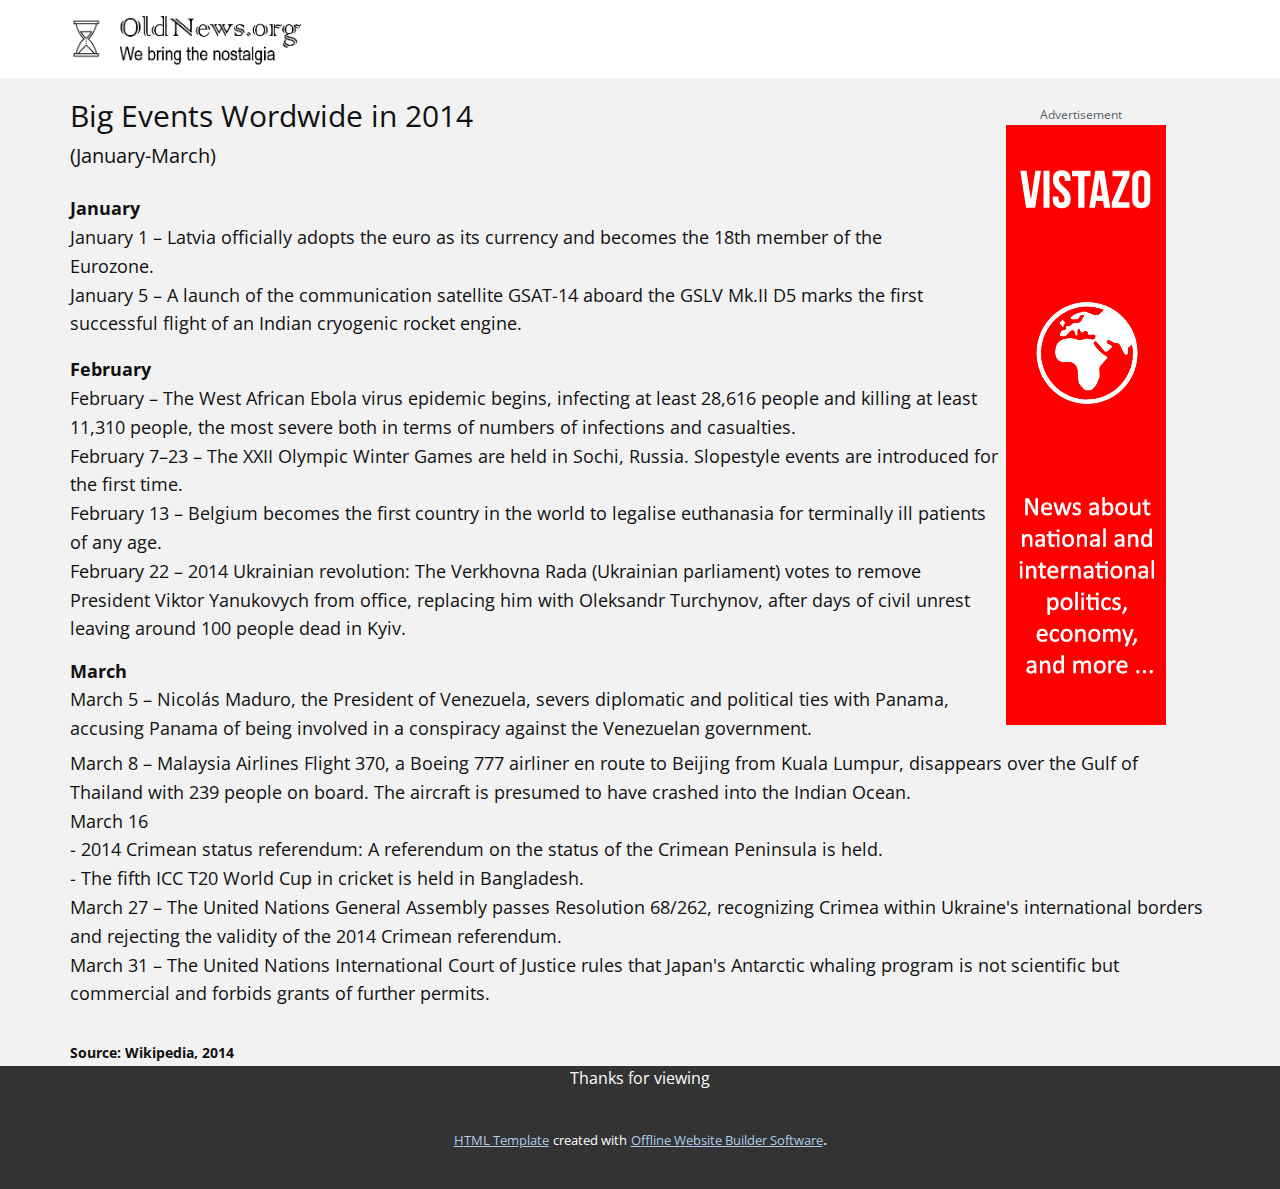
<file: site12/index.html>
<!DOCTYPE html>
<html style="font-size: 16px;">
  <head>
    <meta name="viewport" content="width=device-width, initial-scale=1.0">
    <meta charset="utf-8">
    <meta name="keywords" content="INTUITIVE">
    <meta name="description" content="">
    <meta name="page_type" content="np-template-header-footer-from-plugin">
    <title>Situation 12</title>
    <link rel="stylesheet" href="nicepage.css" media="screen">
<link rel="stylesheet" href="Situation-12.css" media="screen">
    <script class="u-script" type="text/javascript" src="jquery.js" defer=""></script>
    <script class="u-script" type="text/javascript" src="nicepage.js" defer=""></script>
    <meta name="generator" content="Nicepage 3.3.3, nicepage.com">
    <link id="u-theme-google-font" rel="stylesheet" href="https://fonts.googleapis.com/css?family=Roboto:100,100i,300,300i,400,400i,500,500i,700,700i,900,900i|Open+Sans:300,300i,400,400i,600,600i,700,700i,800,800i">
    
    
    
    <script type="application/ld+json">{
		"@context": "http://schema.org",
		"@type": "Organization",
		"name": "",
		"url": "index.html"
}</script>
    <meta property="og:title" content="Situation 12">
    <meta property="og:type" content="website">
    <meta name="theme-color" content="#478ac9">
    <link rel="canonical" href="index.html">
    <meta property="og:url" content="index.html">
  </head>
  <body data-home-page="Situation-12.html" data-home-page-title="Situation 12" class="u-body"><header class="u-clearfix u-header u-white u-header" id="sec-0cfb"><div class="u-clearfix u-sheet u-sheet-1">
        <img src="images/111.png" alt="" class="u-expanded-height u-image u-image-default u-image-1" data-image-width="1259" data-image-height="173">
      </div></header>
    <section class="u-clearfix u-grey-5 u-section-1" id="sec-c8c6">
      <div class="u-clearfix u-sheet u-sheet-1">
        <p class="u-small-text u-text u-text-font u-text-palette-5-dark-2 u-text-variant u-text-1">Advertisement</p>
        <p class="u-text u-text-2">
          <span style="font-size: 1.875rem;">Big Events Wordwide in 2014</span>&nbsp;<span style="font-weight: 400; font-size: 1.25rem;">
            <br>(January-March)&nbsp;
          </span>
          <span style="font-size: 0.625rem;"></span>
          <br>
        </p>
        <img src="images/14.wideskyscraperred.jpg" alt="" class="u-image u-image-default u-image-1" data-image-width="160" data-image-height="600">
        <p class="u-text u-text-3">
          <span style="font-weight: 700;">January&nbsp;</span>
          <br>January 1 – Latvia officially adopts the
euro as its currency and becomes the 18th member of the Eurozone.&nbsp;<br>January 5 – A launch of the communication
satellite GSAT-14 aboard the GSLV Mk.II D5 marks the first successful flight of
an Indian cryogenic rocket engine.
&nbsp;&nbsp;<br>
        </p>
        <p class="u-text u-text-4">
          <span style="font-weight: 700;">February&nbsp;</span>
          <br>February – The West African Ebola virus epidemic begins, infecting at least 28,616 people and killing at least 11,310 people, the most severe both in terms of numbers of infections and casualties.&nbsp;<br>February 7–23 – The XXII Olympic Winter Games are held in Sochi, Russia. Slopestyle events are introduced for the first time.&nbsp;<br>February 13 – Belgium becomes the first country in the world to legalise euthanasia for terminally ill patients of any age.&nbsp;<br>February 22 – 2014 Ukrainian revolution: The Verkhovna Rada (Ukrainian parliament) votes to remove President Viktor Yanukovych from office, replacing him with Oleksandr Turchynov, after days of civil unrest leaving around 100 people dead in Kyiv.&nbsp; &nbsp;<br>
          <br>
          <br>
          <br>
        </p>
        <p class="u-text u-text-5">
          <span style="font-weight: 700;">March&nbsp;</span>
          <br>March 5 – Nicolás Maduro, the President of Venezuela, severs diplomatic and political ties with Panama, accusing Panama of being involved in a conspiracy against the Venezuelan government.&nbsp;
        </p>
      </div>
    </section>
    <section class="u-clearfix u-grey-5 u-section-2" id="sec-6941">
      <div class="u-clearfix u-sheet u-valign-middle-md u-valign-middle-sm u-sheet-1">
        <p class="u-text u-text-1">March 8 – Malaysia Airlines Flight 370, a Boeing 777 airliner en route to Beijing from Kuala Lumpur, disappears over the Gulf of Thailand with 239 people on board. The aircraft is presumed to have crashed into the Indian Ocean.&nbsp;<br>March 16&nbsp;<br>- 2014 Crimean status referendum: A referendum on the status of the Crimean Peninsula is held.&nbsp;<br>- The fifth ICC T20 World Cup in cricket is held in Bangladesh.&nbsp;<br>March 27 – The United Nations General Assembly passes Resolution 68/262, recognizing Crimea within Ukraine's international borders and rejecting the validity of the 2014 Crimean referendum.&nbsp;<br>March 31 – The United Nations International Court of Justice rules that Japan's Antarctic whaling program is not scientific but commercial and forbids grants of further permits.&nbsp;<br>
          <br>
          <span style="font-weight: 700; font-size: 0.875rem;">Source: Wikipedia, 2014 </span>
        </p>
      </div>
    </section>
    
    
    <footer class="u-align-left u-clearfix u-footer u-grey-80 u-footer" id="sec-8908"><div class="u-clearfix u-sheet u-sheet-1">
        <p class="u-align-center u-text u-text-default u-text-1">Thanks for viewing</p>
      </div></footer>
    <section class="u-backlink u-clearfix u-grey-80">
      <a class="u-link" href="https://nicepage.com/html-templates" target="_blank">
        <span>HTML Template</span>
      </a>
      <p class="u-text">
        <span>created with</span>
      </p>
      <a class="u-link" href="https://nicepage.com/" target="_blank">
        <span>Offline Website Builder Software</span>
      </a>. 
    </section>
  </body>
</html>
</file>
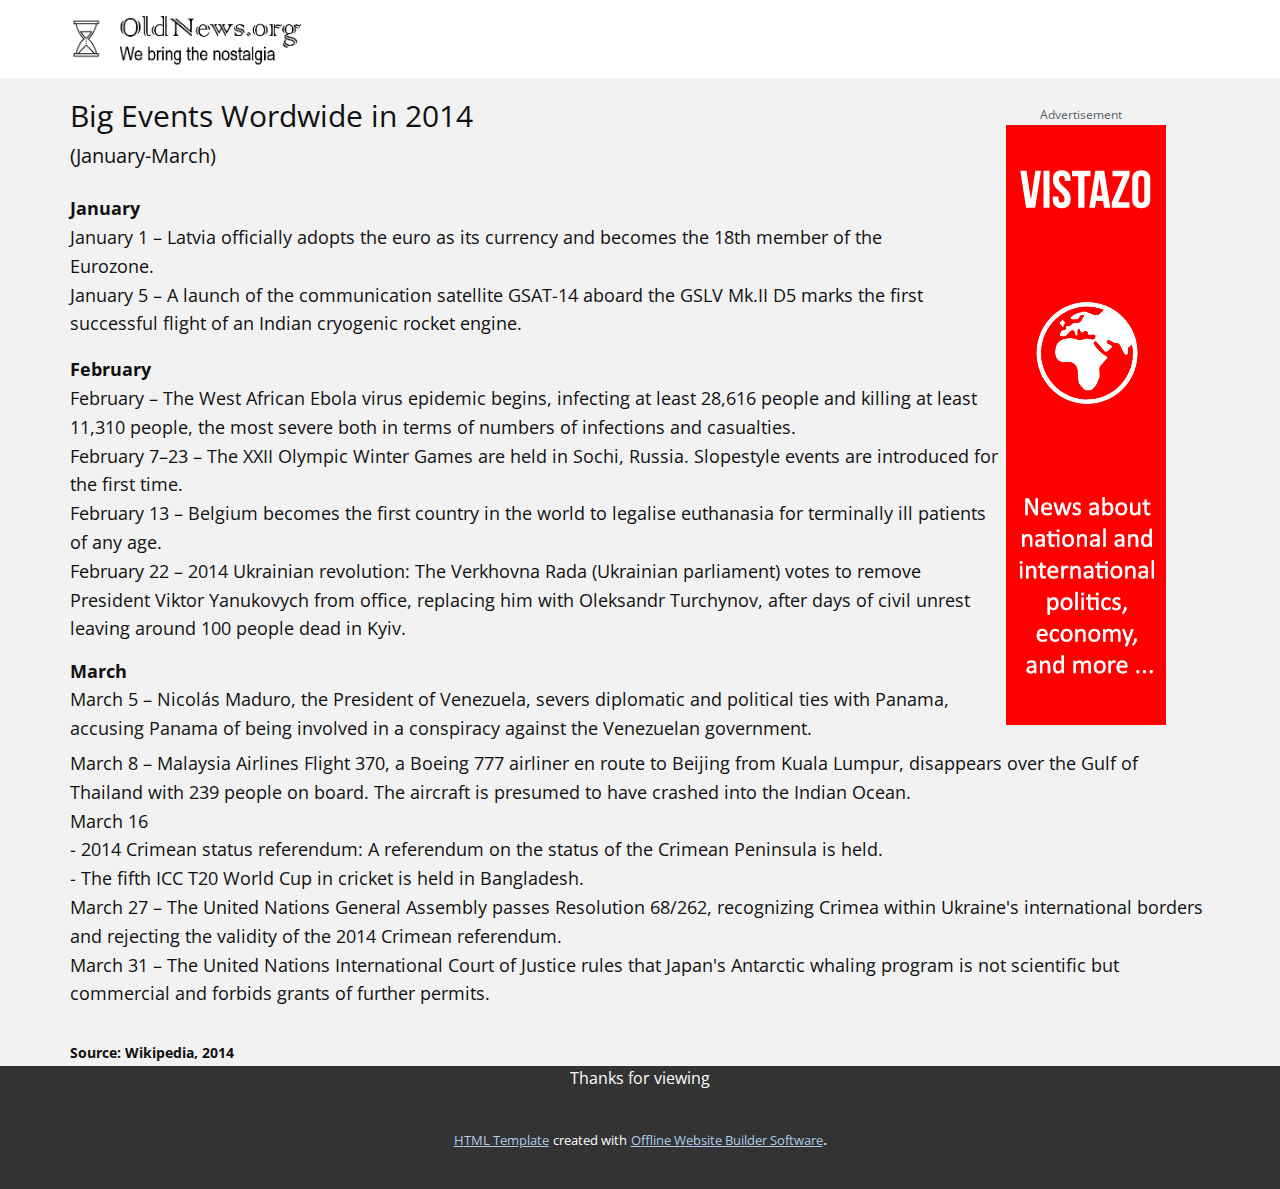
<file: site12/Situation-12.html>
<!DOCTYPE html>
<html style="font-size: 16px;">
  <head>
    <meta name="viewport" content="width=device-width, initial-scale=1.0">
    <meta charset="utf-8">
    <meta name="keywords" content="INTUITIVE">
    <meta name="description" content="">
    <meta name="page_type" content="np-template-header-footer-from-plugin">
    <title>Situation 12</title>
    <link rel="stylesheet" href="nicepage.css" media="screen">
<link rel="stylesheet" href="Situation-12.css" media="screen">
    <script class="u-script" type="text/javascript" src="jquery.js" defer=""></script>
    <script class="u-script" type="text/javascript" src="nicepage.js" defer=""></script>
    <meta name="generator" content="Nicepage 3.3.3, nicepage.com">
    <link id="u-theme-google-font" rel="stylesheet" href="https://fonts.googleapis.com/css?family=Roboto:100,100i,300,300i,400,400i,500,500i,700,700i,900,900i|Open+Sans:300,300i,400,400i,600,600i,700,700i,800,800i">
    
    
    
    <script type="application/ld+json">{
		"@context": "http://schema.org",
		"@type": "Organization",
		"name": "",
		"url": "index.html"
}</script>
    <meta property="og:title" content="Situation 12">
    <meta property="og:type" content="website">
    <meta name="theme-color" content="#478ac9">
    <link rel="canonical" href="index.html">
    <meta property="og:url" content="index.html">
  </head>
  <body class="u-body"><header class="u-clearfix u-header u-white u-header" id="sec-0cfb"><div class="u-clearfix u-sheet u-sheet-1">
        <img src="images/111.png" alt="" class="u-expanded-height u-image u-image-default u-image-1" data-image-width="1259" data-image-height="173">
      </div></header>
    <section class="u-clearfix u-grey-5 u-section-1" id="sec-c8c6">
      <div class="u-clearfix u-sheet u-sheet-1">
        <p class="u-small-text u-text u-text-font u-text-palette-5-dark-2 u-text-variant u-text-1">Advertisement</p>
        <p class="u-text u-text-2">
          <span style="font-size: 1.875rem;">Big Events Wordwide in 2014</span>&nbsp;<span style="font-weight: 400; font-size: 1.25rem;">
            <br>(January-March)&nbsp;
          </span>
          <span style="font-size: 0.625rem;"></span>
          <br>
        </p>
        <img src="images/14.wideskyscraperred.jpg" alt="" class="u-image u-image-default u-image-1" data-image-width="160" data-image-height="600">
        <p class="u-text u-text-3">
          <span style="font-weight: 700;">January&nbsp;</span>
          <br>January 1 – Latvia officially adopts the
euro as its currency and becomes the 18th member of the Eurozone.&nbsp;<br>January 5 – A launch of the communication
satellite GSAT-14 aboard the GSLV Mk.II D5 marks the first successful flight of
an Indian cryogenic rocket engine.
&nbsp;&nbsp;<br>
        </p>
        <p class="u-text u-text-4">
          <span style="font-weight: 700;">February&nbsp;</span>
          <br>February – The West African Ebola virus epidemic begins, infecting at least 28,616 people and killing at least 11,310 people, the most severe both in terms of numbers of infections and casualties.&nbsp;<br>February 7–23 – The XXII Olympic Winter Games are held in Sochi, Russia. Slopestyle events are introduced for the first time.&nbsp;<br>February 13 – Belgium becomes the first country in the world to legalise euthanasia for terminally ill patients of any age.&nbsp;<br>February 22 – 2014 Ukrainian revolution: The Verkhovna Rada (Ukrainian parliament) votes to remove President Viktor Yanukovych from office, replacing him with Oleksandr Turchynov, after days of civil unrest leaving around 100 people dead in Kyiv.&nbsp; &nbsp;<br>
          <br>
          <br>
          <br>
        </p>
        <p class="u-text u-text-5">
          <span style="font-weight: 700;">March&nbsp;</span>
          <br>March 5 – Nicolás Maduro, the President of Venezuela, severs diplomatic and political ties with Panama, accusing Panama of being involved in a conspiracy against the Venezuelan government.&nbsp;
        </p>
      </div>
    </section>
    <section class="u-clearfix u-grey-5 u-section-2" id="sec-6941">
      <div class="u-clearfix u-sheet u-valign-middle-md u-valign-middle-sm u-sheet-1">
        <p class="u-text u-text-1">March 8 – Malaysia Airlines Flight 370, a Boeing 777 airliner en route to Beijing from Kuala Lumpur, disappears over the Gulf of Thailand with 239 people on board. The aircraft is presumed to have crashed into the Indian Ocean.&nbsp;<br>March 16&nbsp;<br>- 2014 Crimean status referendum: A referendum on the status of the Crimean Peninsula is held.&nbsp;<br>- The fifth ICC T20 World Cup in cricket is held in Bangladesh.&nbsp;<br>March 27 – The United Nations General Assembly passes Resolution 68/262, recognizing Crimea within Ukraine's international borders and rejecting the validity of the 2014 Crimean referendum.&nbsp;<br>March 31 – The United Nations International Court of Justice rules that Japan's Antarctic whaling program is not scientific but commercial and forbids grants of further permits.&nbsp;<br>
          <br>
          <span style="font-weight: 700; font-size: 0.875rem;">Source: Wikipedia, 2014 </span>
        </p>
      </div>
    </section>
    
    
    <footer class="u-align-left u-clearfix u-footer u-grey-80 u-footer" id="sec-8908"><div class="u-clearfix u-sheet u-sheet-1">
        <p class="u-align-center u-text u-text-default u-text-1">Thanks for viewing</p>
      </div></footer>
    <section class="u-backlink u-clearfix u-grey-80">
      <a class="u-link" href="https://nicepage.com/html-templates" target="_blank">
        <span>HTML Template</span>
      </a>
      <p class="u-text">
        <span>created with</span>
      </p>
      <a class="u-link" href="https://nicepage.com/" target="_blank">
        <span>Offline Website Builder Software</span>
      </a>. 
    </section>
  </body>
</html>
</file>
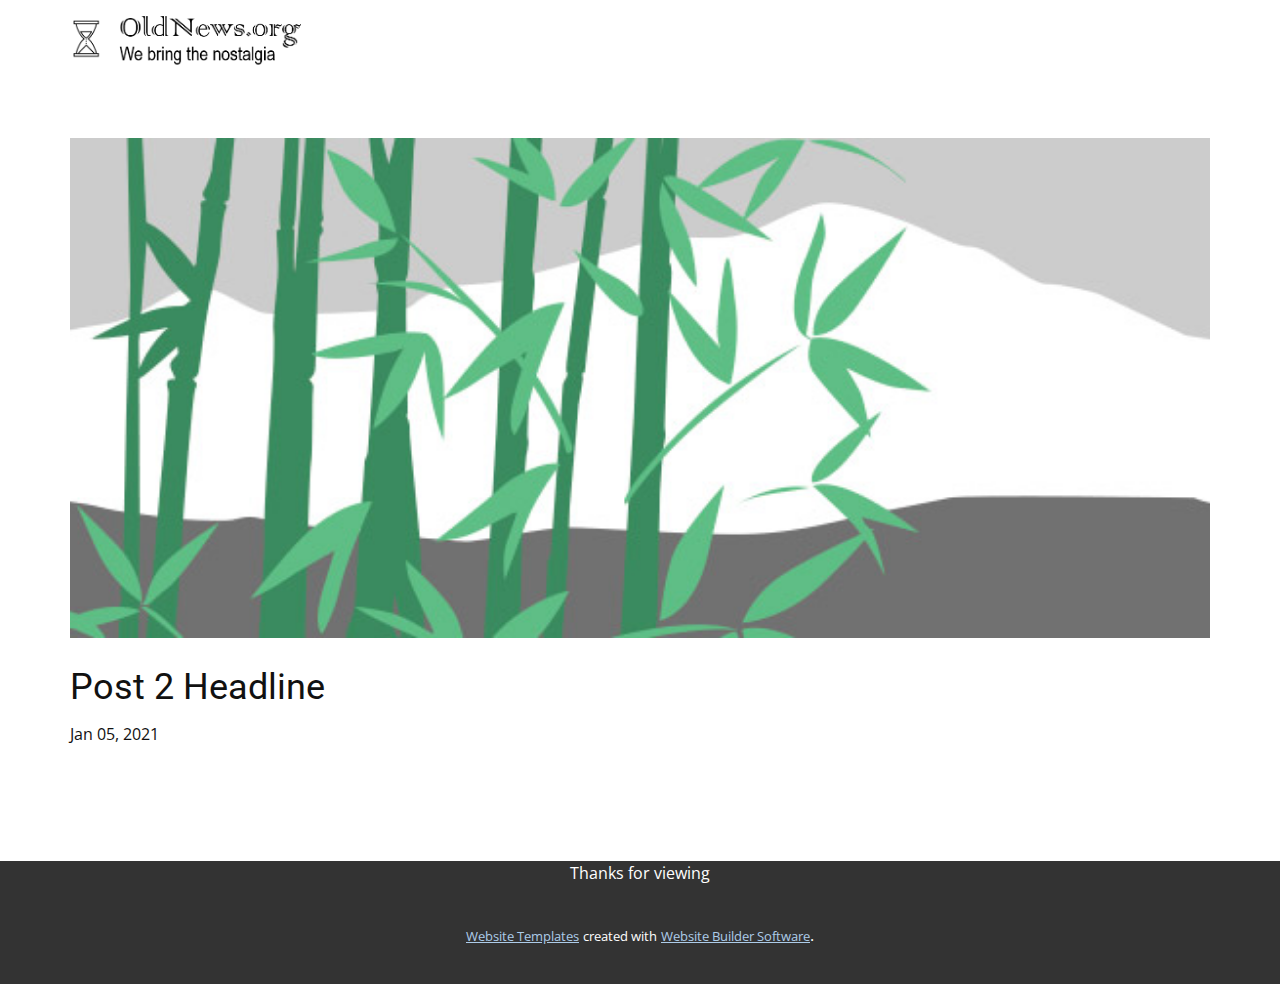
<file: site12/blog/post-1.html>
<!doctype html>
<html style="font-size: 16px;"><head>
    <meta name="viewport" content="width=device-width, initial-scale=1.0">
    <meta charset="utf-8">
    <meta name="keywords" content="Blog Post 1">
    <meta name="description" content="">
    <meta name="page_type" content="np-template-header-footer-from-plugin">
    <title>Post 2 Headline</title>
    <link rel="stylesheet" href="../nicepage.css" media="screen">
<link rel="stylesheet" href="../Post-Template.css" media="screen">
    <script class="u-script" type="text/javascript" src="../jquery.js" defer=""></script>
    <script class="u-script" type="text/javascript" src="../nicepage.js" defer=""></script>
    <meta name="generator" content="Nicepage 3.3.3, nicepage.com">
    <link id="u-theme-google-font" rel="stylesheet" href="https://fonts.googleapis.com/css?family=Roboto:100,100i,300,300i,400,400i,500,500i,700,700i,900,900i|Open+Sans:300,300i,400,400i,600,600i,700,700i,800,800i">
    
    
    <script type="application/ld+json">{
		"@context": "http://schema.org",
		"@type": "Organization",
		"name": "",
		"url": "index.html"
}</script>
    <meta property="og:title" content="Post Template">
    <meta property="og:type" content="website">
    <meta name="theme-color" content="#478ac9">
    <link rel="canonical" href="../index.html">
    <meta property="og:url" content="index.html">
  </head>
  <body class="u-body"><header class="u-clearfix u-header u-white u-header" id="sec-0cfb"><div class="u-clearfix u-sheet u-sheet-1">
        <img src="../images/111.png" alt="" class="u-expanded-height u-image u-image-default u-image-1" data-image-width="1259" data-image-height="173">
      </div></header>
    <section class="u-clearfix u-section-1" id="sec-44ee">
      <div class="u-clearfix u-sheet u-sheet-1">
        <img src="../images/2.jpeg" alt="" class="u-blog-control u-expanded-width u-image u-image-default u-image-1" data-image-width="1080" data-image-height="1080">
        <h2 class="u-blog-control u-custom-font u-expanded-width u-heading-font u-text u-text-1">Post 2 Headline</h2>
        <div class="u-metadata u-metadata-1">
          <span class="u-meta-date u-meta-icon">Jan 05, 2021</span>
          
          
        </div>
        
      </div>
    </section>
    
    
    <footer class="u-align-left u-clearfix u-footer u-grey-80 u-footer" id="sec-8908"><div class="u-clearfix u-sheet u-sheet-1">
        <p class="u-align-center u-text u-text-default u-text-1">Thanks for viewing</p>
      </div></footer>
    <section class="u-backlink u-clearfix u-grey-80">
      <a class="u-link" href="https://nicepage.com/website-templates" target="_blank">
        <span>Website Templates</span>
      </a>
      <p class="u-text">
        <span>created with</span>
      </p>
      <a class="u-link" href="https://nicepage.com/" target="_blank">
        <span>Website Builder Software</span>
      </a>. 
    </section>
  
</body></html>
</file>
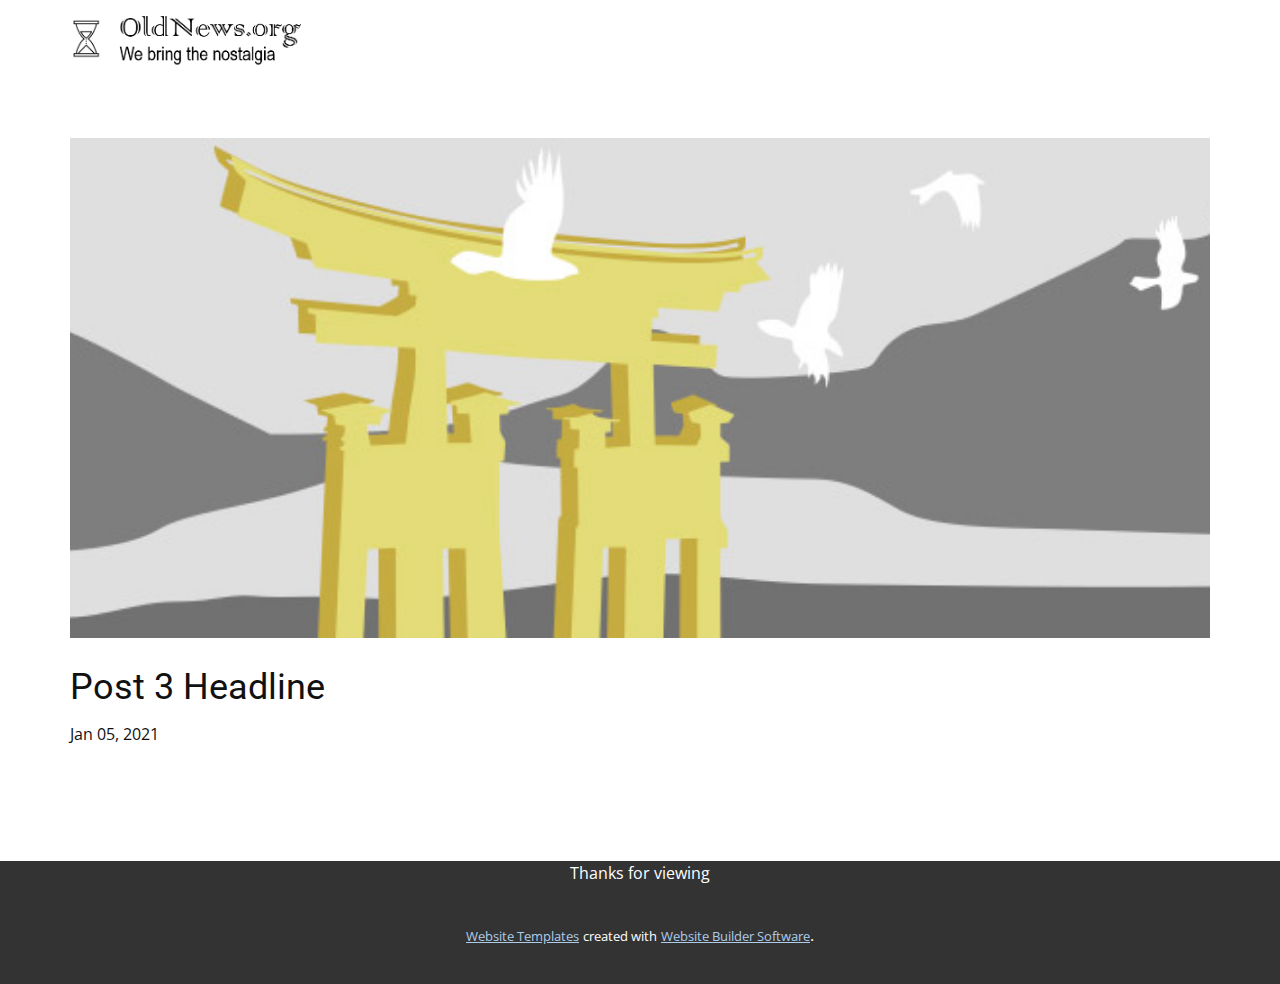
<file: site12/blog/post-2.html>
<!doctype html>
<html style="font-size: 16px;"><head>
    <meta name="viewport" content="width=device-width, initial-scale=1.0">
    <meta charset="utf-8">
    <meta name="keywords" content="Blog Post 1">
    <meta name="description" content="">
    <meta name="page_type" content="np-template-header-footer-from-plugin">
    <title>Post 3 Headline</title>
    <link rel="stylesheet" href="../nicepage.css" media="screen">
<link rel="stylesheet" href="../Post-Template.css" media="screen">
    <script class="u-script" type="text/javascript" src="../jquery.js" defer=""></script>
    <script class="u-script" type="text/javascript" src="../nicepage.js" defer=""></script>
    <meta name="generator" content="Nicepage 3.3.3, nicepage.com">
    <link id="u-theme-google-font" rel="stylesheet" href="https://fonts.googleapis.com/css?family=Roboto:100,100i,300,300i,400,400i,500,500i,700,700i,900,900i|Open+Sans:300,300i,400,400i,600,600i,700,700i,800,800i">
    
    
    <script type="application/ld+json">{
		"@context": "http://schema.org",
		"@type": "Organization",
		"name": "",
		"url": "index.html"
}</script>
    <meta property="og:title" content="Post Template">
    <meta property="og:type" content="website">
    <meta name="theme-color" content="#478ac9">
    <link rel="canonical" href="../index.html">
    <meta property="og:url" content="index.html">
  </head>
  <body class="u-body"><header class="u-clearfix u-header u-white u-header" id="sec-0cfb"><div class="u-clearfix u-sheet u-sheet-1">
        <img src="../images/111.png" alt="" class="u-expanded-height u-image u-image-default u-image-1" data-image-width="1259" data-image-height="173">
      </div></header>
    <section class="u-clearfix u-section-1" id="sec-44ee">
      <div class="u-clearfix u-sheet u-sheet-1">
        <img src="../images/3.jpeg" alt="" class="u-blog-control u-expanded-width u-image u-image-default u-image-1" data-image-width="1080" data-image-height="1080">
        <h2 class="u-blog-control u-custom-font u-expanded-width u-heading-font u-text u-text-1">Post 3 Headline</h2>
        <div class="u-metadata u-metadata-1">
          <span class="u-meta-date u-meta-icon">Jan 05, 2021</span>
          
          
        </div>
        
      </div>
    </section>
    
    
    <footer class="u-align-left u-clearfix u-footer u-grey-80 u-footer" id="sec-8908"><div class="u-clearfix u-sheet u-sheet-1">
        <p class="u-align-center u-text u-text-default u-text-1">Thanks for viewing</p>
      </div></footer>
    <section class="u-backlink u-clearfix u-grey-80">
      <a class="u-link" href="https://nicepage.com/website-templates" target="_blank">
        <span>Website Templates</span>
      </a>
      <p class="u-text">
        <span>created with</span>
      </p>
      <a class="u-link" href="https://nicepage.com/" target="_blank">
        <span>Website Builder Software</span>
      </a>. 
    </section>
  
</body></html>
</file>
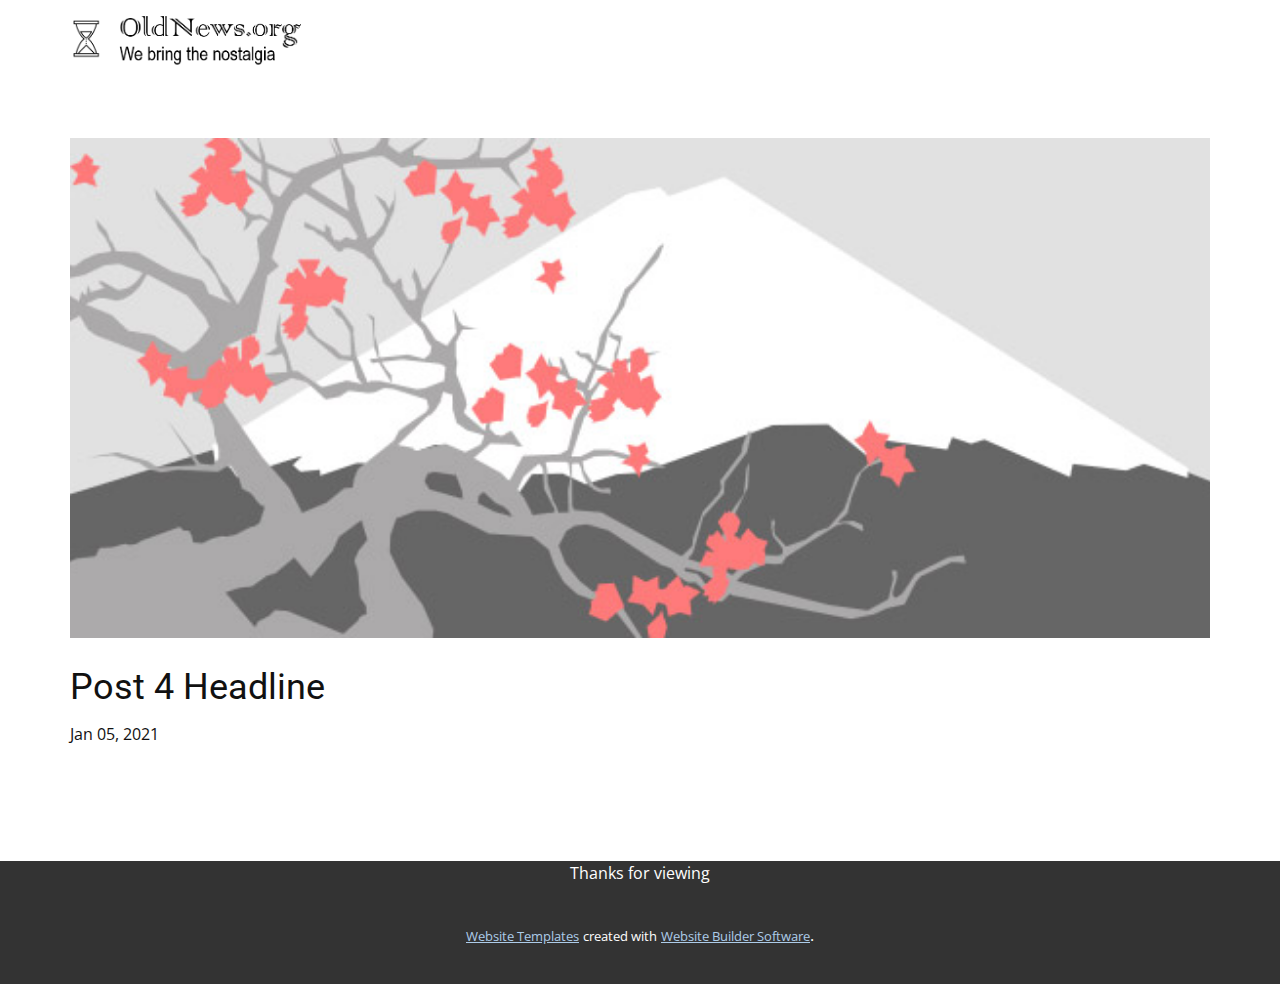
<file: site12/blog/post-3.html>
<!doctype html>
<html style="font-size: 16px;"><head>
    <meta name="viewport" content="width=device-width, initial-scale=1.0">
    <meta charset="utf-8">
    <meta name="keywords" content="Blog Post 1">
    <meta name="description" content="">
    <meta name="page_type" content="np-template-header-footer-from-plugin">
    <title>Post 4 Headline</title>
    <link rel="stylesheet" href="../nicepage.css" media="screen">
<link rel="stylesheet" href="../Post-Template.css" media="screen">
    <script class="u-script" type="text/javascript" src="../jquery.js" defer=""></script>
    <script class="u-script" type="text/javascript" src="../nicepage.js" defer=""></script>
    <meta name="generator" content="Nicepage 3.3.3, nicepage.com">
    <link id="u-theme-google-font" rel="stylesheet" href="https://fonts.googleapis.com/css?family=Roboto:100,100i,300,300i,400,400i,500,500i,700,700i,900,900i|Open+Sans:300,300i,400,400i,600,600i,700,700i,800,800i">
    
    
    <script type="application/ld+json">{
		"@context": "http://schema.org",
		"@type": "Organization",
		"name": "",
		"url": "index.html"
}</script>
    <meta property="og:title" content="Post Template">
    <meta property="og:type" content="website">
    <meta name="theme-color" content="#478ac9">
    <link rel="canonical" href="../index.html">
    <meta property="og:url" content="index.html">
  </head>
  <body class="u-body"><header class="u-clearfix u-header u-white u-header" id="sec-0cfb"><div class="u-clearfix u-sheet u-sheet-1">
        <img src="../images/111.png" alt="" class="u-expanded-height u-image u-image-default u-image-1" data-image-width="1259" data-image-height="173">
      </div></header>
    <section class="u-clearfix u-section-1" id="sec-44ee">
      <div class="u-clearfix u-sheet u-sheet-1">
        <img src="../images/1.jpeg" alt="" class="u-blog-control u-expanded-width u-image u-image-default u-image-1" data-image-width="1080" data-image-height="1080">
        <h2 class="u-blog-control u-custom-font u-expanded-width u-heading-font u-text u-text-1">Post 4 Headline</h2>
        <div class="u-metadata u-metadata-1">
          <span class="u-meta-date u-meta-icon">Jan 05, 2021</span>
          
          
        </div>
        
      </div>
    </section>
    
    
    <footer class="u-align-left u-clearfix u-footer u-grey-80 u-footer" id="sec-8908"><div class="u-clearfix u-sheet u-sheet-1">
        <p class="u-align-center u-text u-text-default u-text-1">Thanks for viewing</p>
      </div></footer>
    <section class="u-backlink u-clearfix u-grey-80">
      <a class="u-link" href="https://nicepage.com/website-templates" target="_blank">
        <span>Website Templates</span>
      </a>
      <p class="u-text">
        <span>created with</span>
      </p>
      <a class="u-link" href="https://nicepage.com/" target="_blank">
        <span>Website Builder Software</span>
      </a>. 
    </section>
  
</body></html>
</file>
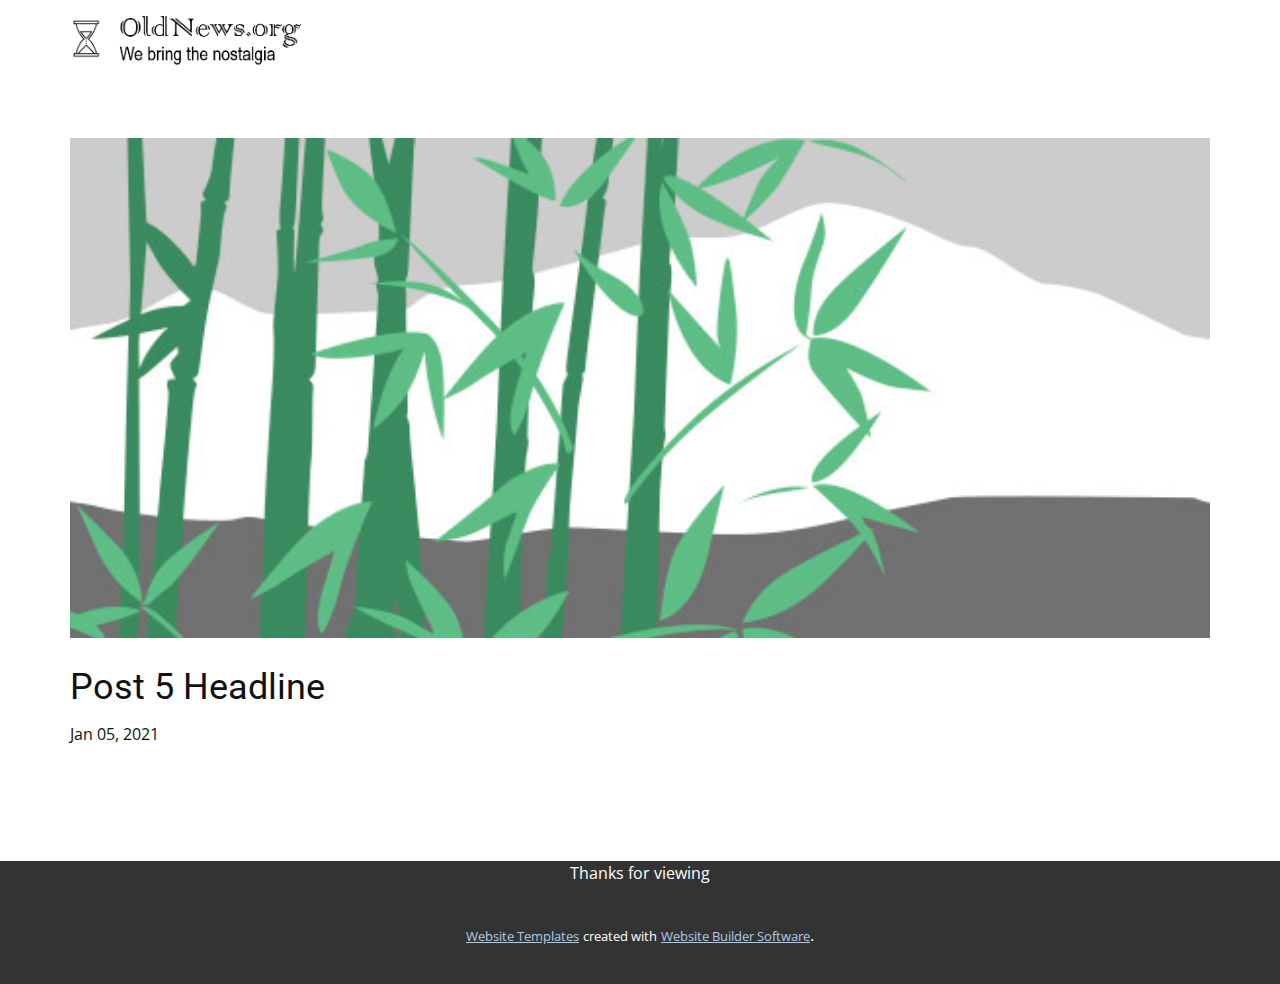
<file: site12/blog/post-4.html>
<!doctype html>
<html style="font-size: 16px;"><head>
    <meta name="viewport" content="width=device-width, initial-scale=1.0">
    <meta charset="utf-8">
    <meta name="keywords" content="Blog Post 1">
    <meta name="description" content="">
    <meta name="page_type" content="np-template-header-footer-from-plugin">
    <title>Post 5 Headline</title>
    <link rel="stylesheet" href="../nicepage.css" media="screen">
<link rel="stylesheet" href="../Post-Template.css" media="screen">
    <script class="u-script" type="text/javascript" src="../jquery.js" defer=""></script>
    <script class="u-script" type="text/javascript" src="../nicepage.js" defer=""></script>
    <meta name="generator" content="Nicepage 3.3.3, nicepage.com">
    <link id="u-theme-google-font" rel="stylesheet" href="https://fonts.googleapis.com/css?family=Roboto:100,100i,300,300i,400,400i,500,500i,700,700i,900,900i|Open+Sans:300,300i,400,400i,600,600i,700,700i,800,800i">
    
    
    <script type="application/ld+json">{
		"@context": "http://schema.org",
		"@type": "Organization",
		"name": "",
		"url": "index.html"
}</script>
    <meta property="og:title" content="Post Template">
    <meta property="og:type" content="website">
    <meta name="theme-color" content="#478ac9">
    <link rel="canonical" href="../index.html">
    <meta property="og:url" content="index.html">
  </head>
  <body class="u-body"><header class="u-clearfix u-header u-white u-header" id="sec-0cfb"><div class="u-clearfix u-sheet u-sheet-1">
        <img src="../images/111.png" alt="" class="u-expanded-height u-image u-image-default u-image-1" data-image-width="1259" data-image-height="173">
      </div></header>
    <section class="u-clearfix u-section-1" id="sec-44ee">
      <div class="u-clearfix u-sheet u-sheet-1">
        <img src="../images/2.jpeg" alt="" class="u-blog-control u-expanded-width u-image u-image-default u-image-1" data-image-width="1080" data-image-height="1080">
        <h2 class="u-blog-control u-custom-font u-expanded-width u-heading-font u-text u-text-1">Post 5 Headline</h2>
        <div class="u-metadata u-metadata-1">
          <span class="u-meta-date u-meta-icon">Jan 05, 2021</span>
          
          
        </div>
        
      </div>
    </section>
    
    
    <footer class="u-align-left u-clearfix u-footer u-grey-80 u-footer" id="sec-8908"><div class="u-clearfix u-sheet u-sheet-1">
        <p class="u-align-center u-text u-text-default u-text-1">Thanks for viewing</p>
      </div></footer>
    <section class="u-backlink u-clearfix u-grey-80">
      <a class="u-link" href="https://nicepage.com/website-templates" target="_blank">
        <span>Website Templates</span>
      </a>
      <p class="u-text">
        <span>created with</span>
      </p>
      <a class="u-link" href="https://nicepage.com/" target="_blank">
        <span>Website Builder Software</span>
      </a>. 
    </section>
  
</body></html>
</file>
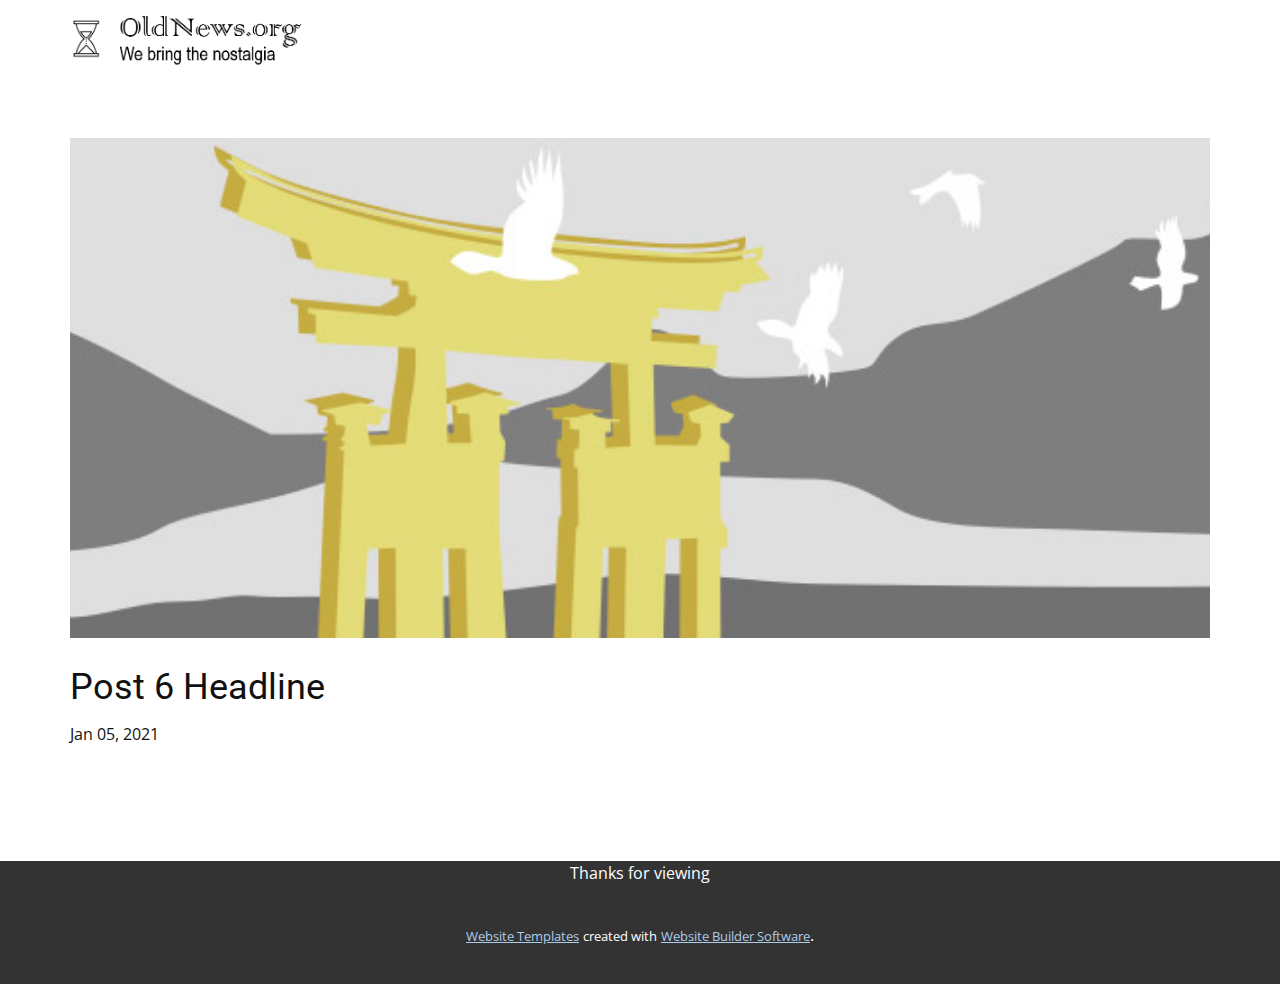
<file: site12/blog/post-5.html>
<!doctype html>
<html style="font-size: 16px;"><head>
    <meta name="viewport" content="width=device-width, initial-scale=1.0">
    <meta charset="utf-8">
    <meta name="keywords" content="Blog Post 1">
    <meta name="description" content="">
    <meta name="page_type" content="np-template-header-footer-from-plugin">
    <title>Post 6 Headline</title>
    <link rel="stylesheet" href="../nicepage.css" media="screen">
<link rel="stylesheet" href="../Post-Template.css" media="screen">
    <script class="u-script" type="text/javascript" src="../jquery.js" defer=""></script>
    <script class="u-script" type="text/javascript" src="../nicepage.js" defer=""></script>
    <meta name="generator" content="Nicepage 3.3.3, nicepage.com">
    <link id="u-theme-google-font" rel="stylesheet" href="https://fonts.googleapis.com/css?family=Roboto:100,100i,300,300i,400,400i,500,500i,700,700i,900,900i|Open+Sans:300,300i,400,400i,600,600i,700,700i,800,800i">
    
    
    <script type="application/ld+json">{
		"@context": "http://schema.org",
		"@type": "Organization",
		"name": "",
		"url": "index.html"
}</script>
    <meta property="og:title" content="Post Template">
    <meta property="og:type" content="website">
    <meta name="theme-color" content="#478ac9">
    <link rel="canonical" href="../index.html">
    <meta property="og:url" content="index.html">
  </head>
  <body class="u-body"><header class="u-clearfix u-header u-white u-header" id="sec-0cfb"><div class="u-clearfix u-sheet u-sheet-1">
        <img src="../images/111.png" alt="" class="u-expanded-height u-image u-image-default u-image-1" data-image-width="1259" data-image-height="173">
      </div></header>
    <section class="u-clearfix u-section-1" id="sec-44ee">
      <div class="u-clearfix u-sheet u-sheet-1">
        <img src="../images/3.jpeg" alt="" class="u-blog-control u-expanded-width u-image u-image-default u-image-1" data-image-width="1080" data-image-height="1080">
        <h2 class="u-blog-control u-custom-font u-expanded-width u-heading-font u-text u-text-1">Post 6 Headline</h2>
        <div class="u-metadata u-metadata-1">
          <span class="u-meta-date u-meta-icon">Jan 05, 2021</span>
          
          
        </div>
        
      </div>
    </section>
    
    
    <footer class="u-align-left u-clearfix u-footer u-grey-80 u-footer" id="sec-8908"><div class="u-clearfix u-sheet u-sheet-1">
        <p class="u-align-center u-text u-text-default u-text-1">Thanks for viewing</p>
      </div></footer>
    <section class="u-backlink u-clearfix u-grey-80">
      <a class="u-link" href="https://nicepage.com/website-templates" target="_blank">
        <span>Website Templates</span>
      </a>
      <p class="u-text">
        <span>created with</span>
      </p>
      <a class="u-link" href="https://nicepage.com/" target="_blank">
        <span>Website Builder Software</span>
      </a>. 
    </section>
  
</body></html>
</file>
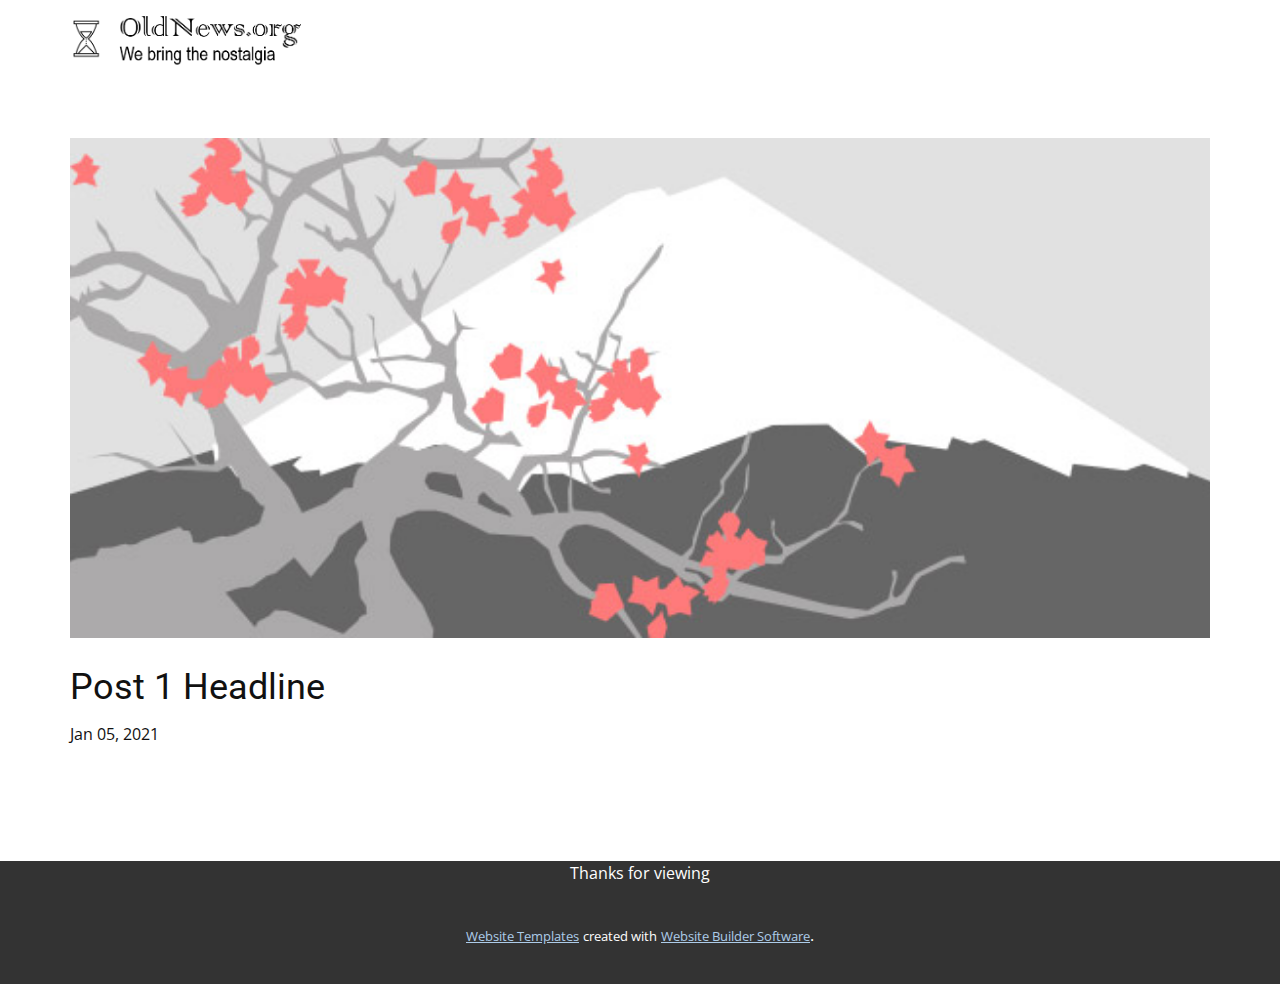
<file: site12/blog/post.html>
<!doctype html>
<html style="font-size: 16px;"><head>
    <meta name="viewport" content="width=device-width, initial-scale=1.0">
    <meta charset="utf-8">
    <meta name="keywords" content="Blog Post 1">
    <meta name="description" content="">
    <meta name="page_type" content="np-template-header-footer-from-plugin">
    <title>Post 1 Headline</title>
    <link rel="stylesheet" href="../nicepage.css" media="screen">
<link rel="stylesheet" href="../Post-Template.css" media="screen">
    <script class="u-script" type="text/javascript" src="../jquery.js" defer=""></script>
    <script class="u-script" type="text/javascript" src="../nicepage.js" defer=""></script>
    <meta name="generator" content="Nicepage 3.3.3, nicepage.com">
    <link id="u-theme-google-font" rel="stylesheet" href="https://fonts.googleapis.com/css?family=Roboto:100,100i,300,300i,400,400i,500,500i,700,700i,900,900i|Open+Sans:300,300i,400,400i,600,600i,700,700i,800,800i">
    
    
    <script type="application/ld+json">{
		"@context": "http://schema.org",
		"@type": "Organization",
		"name": "",
		"url": "index.html"
}</script>
    <meta property="og:title" content="Post Template">
    <meta property="og:type" content="website">
    <meta name="theme-color" content="#478ac9">
    <link rel="canonical" href="../index.html">
    <meta property="og:url" content="index.html">
  </head>
  <body class="u-body"><header class="u-clearfix u-header u-white u-header" id="sec-0cfb"><div class="u-clearfix u-sheet u-sheet-1">
        <img src="../images/111.png" alt="" class="u-expanded-height u-image u-image-default u-image-1" data-image-width="1259" data-image-height="173">
      </div></header>
    <section class="u-clearfix u-section-1" id="sec-44ee">
      <div class="u-clearfix u-sheet u-sheet-1">
        <img src="../images/1.jpeg" alt="" class="u-blog-control u-expanded-width u-image u-image-default u-image-1" data-image-width="1080" data-image-height="1080">
        <h2 class="u-blog-control u-custom-font u-expanded-width u-heading-font u-text u-text-1">Post 1 Headline</h2>
        <div class="u-metadata u-metadata-1">
          <span class="u-meta-date u-meta-icon">Jan 05, 2021</span>
          
          
        </div>
        
      </div>
    </section>
    
    
    <footer class="u-align-left u-clearfix u-footer u-grey-80 u-footer" id="sec-8908"><div class="u-clearfix u-sheet u-sheet-1">
        <p class="u-align-center u-text u-text-default u-text-1">Thanks for viewing</p>
      </div></footer>
    <section class="u-backlink u-clearfix u-grey-80">
      <a class="u-link" href="https://nicepage.com/website-templates" target="_blank">
        <span>Website Templates</span>
      </a>
      <p class="u-text">
        <span>created with</span>
      </p>
      <a class="u-link" href="https://nicepage.com/" target="_blank">
        <span>Website Builder Software</span>
      </a>. 
    </section>
  
</body></html>
</file>
<file: site12/Situation-12.css>
.u-section-1 {
  background-image: none;
}

.u-section-1 .u-sheet-1 {
  min-height: 654px;
}

.u-section-1 .u-text-1 {
  font-size: 0.75rem;
  font-weight: normal;
  margin: 27px 60px 0 970px;
}

.u-section-1 .u-text-2 {
  font-weight: normal;
  margin: -32px 0 0;
}

.u-section-1 .u-image-1 {
  width: 160px;
  height: 600px;
  margin: -47px 44px 0 auto;
}

.u-section-1 .u-text-3 {
  font-size: 1.125rem;
  margin: -531px 264px 0 0;
}

.u-section-1 .u-text-4 {
  font-size: 1.125rem;
  margin: 17px 206px 0 0;
}

.u-section-1 .u-text-5 {
  font-size: 1.125rem;
  margin: -73px 206px 6px 0;
}

@media (max-width: 1199px) {
  .u-section-1 .u-sheet-1 {
    min-height: 738px;
  }

  .u-section-1 .u-text-1 {
    width: auto;
    margin-top: 91px;
    margin-right: 25px;
    margin-left: 805px;
  }

  .u-section-1 .u-text-2 {
    margin-top: -88px;
  }

  .u-section-1 .u-image-1 {
    margin-top: 8px;
    margin-right: 0;
  }

  .u-section-1 .u-text-3 {
    width: auto;
    margin-top: -591px;
    margin-right: 310px;
  }

  .u-section-1 .u-text-4 {
    width: auto;
    margin-right: 170px;
  }

  .u-section-1 .u-text-5 {
    width: auto;
    margin-top: -70px;
    margin-right: 160px;
    margin-bottom: 0;
  }
}

@media (max-width: 991px) {
  .u-section-1 .u-sheet-1 {
    min-height: 781px;
  }

  .u-section-1 .u-text-1 {
    margin-top: 138px;
    margin-right: 2px;
    margin-left: 600px;
  }

  .u-section-1 .u-text-2 {
    margin-top: -140px;
  }

  .u-section-1 .u-image-1 {
    margin-top: 60px;
  }

  .u-section-1 .u-text-3 {
    margin-top: -647px;
    margin-right: 173px;
  }

  .u-section-1 .u-text-4 {
    margin-top: 13px;
    margin-right: 160px;
  }
}

@media (max-width: 767px) {
  .u-section-1 .u-text-1 {
    margin-top: 139px;
    margin-right: 14px;
    margin-left: 416px;
  }

  .u-section-1 .u-text-2 {
    margin-top: -153px;
  }

  .u-section-1 .u-image-1 {
    margin-top: 73px;
  }

  .u-section-1 .u-text-3 {
    margin-top: -660px;
    margin-right: 174px;
  }

  .u-section-1 .u-text-4 {
    margin-top: 14px;
  }

  .u-section-1 .u-text-5 {
    margin-right: 0;
  }
}

@media (max-width: 575px) {
  .u-section-1 .u-sheet-1 {
    min-height: 1457px;
  }

  .u-section-1 .u-text-1 {
    margin-top: 91px;
    margin-right: 15px;
    margin-left: 215px;
  }

  .u-section-1 .u-text-2 {
    margin-top: -88px;
  }

  .u-section-1 .u-image-1 {
    margin-top: 8px;
  }

  .u-section-1 .u-text-3 {
    margin-top: -591px;
    margin-right: 170px;
  }

  .u-section-1 .u-text-4 {
    margin-top: 17px;
    margin-right: 0;
  }
}.u-section-2 {
  background-image: none;
}

.u-section-2 .u-sheet-1 {
  min-height: 158px;
}

.u-section-2 .u-text-1 {
  font-size: 1.125rem;
  margin: 0;
}

@media (max-width: 1199px) {
  .u-section-2 .u-sheet-1 {
    min-height: 256px;
  }
}

@media (max-width: 991px) {
  .u-section-2 .u-sheet-1 {
    min-height: 420px;
  }
}

@media (max-width: 767px) {
  .u-section-2 .u-sheet-1 {
    min-height: 476px;
  }
}

@media (max-width: 575px) {
  .u-section-2 .u-sheet-1 {
    min-height: 700px;
  }
}
</file>
<file: site12/Post-Template.css>
.u-section-1 {
  background-image: none;
}

.u-section-1 .u-sheet-1 {
  min-height: 783px;
}

.u-section-1 .u-image-1 {
  height: 500px;
  margin: 60px auto 0 0;
}

.u-section-1 .u-text-1 {
  margin: 30px 0 0;
}

.u-section-1 .u-metadata-1 {
  margin: 13px auto 0 0;
}

.u-section-1 .u-text-2 {
  margin: 30px 0 60px;
}

@media (max-width: 1199px) {
  .u-section-1 .u-image-1 {
    margin-right: initial;
    margin-left: initial;
  }

  .u-section-1 .u-text-1 {
    margin-right: initial;
    margin-left: initial;
  }
}

@media (max-width: 991px) {
  .u-section-1 .u-sheet-1 {
    min-height: 768px;
  }

  .u-section-1 .u-image-1 {
    height: 460px;
    margin-right: initial;
    margin-left: initial;
  }
}

@media (max-width: 767px) {
  .u-section-1 .u-text-2 {
    margin-right: initial;
    margin-left: initial;
  }
}

@media (max-width: 575px) {
  .u-section-1 .u-sheet-1 {
    min-height: 659px;
  }

  .u-section-1 .u-image-1 {
    height: 326px;
    margin-right: initial;
    margin-left: initial;
  }
}
</file>
